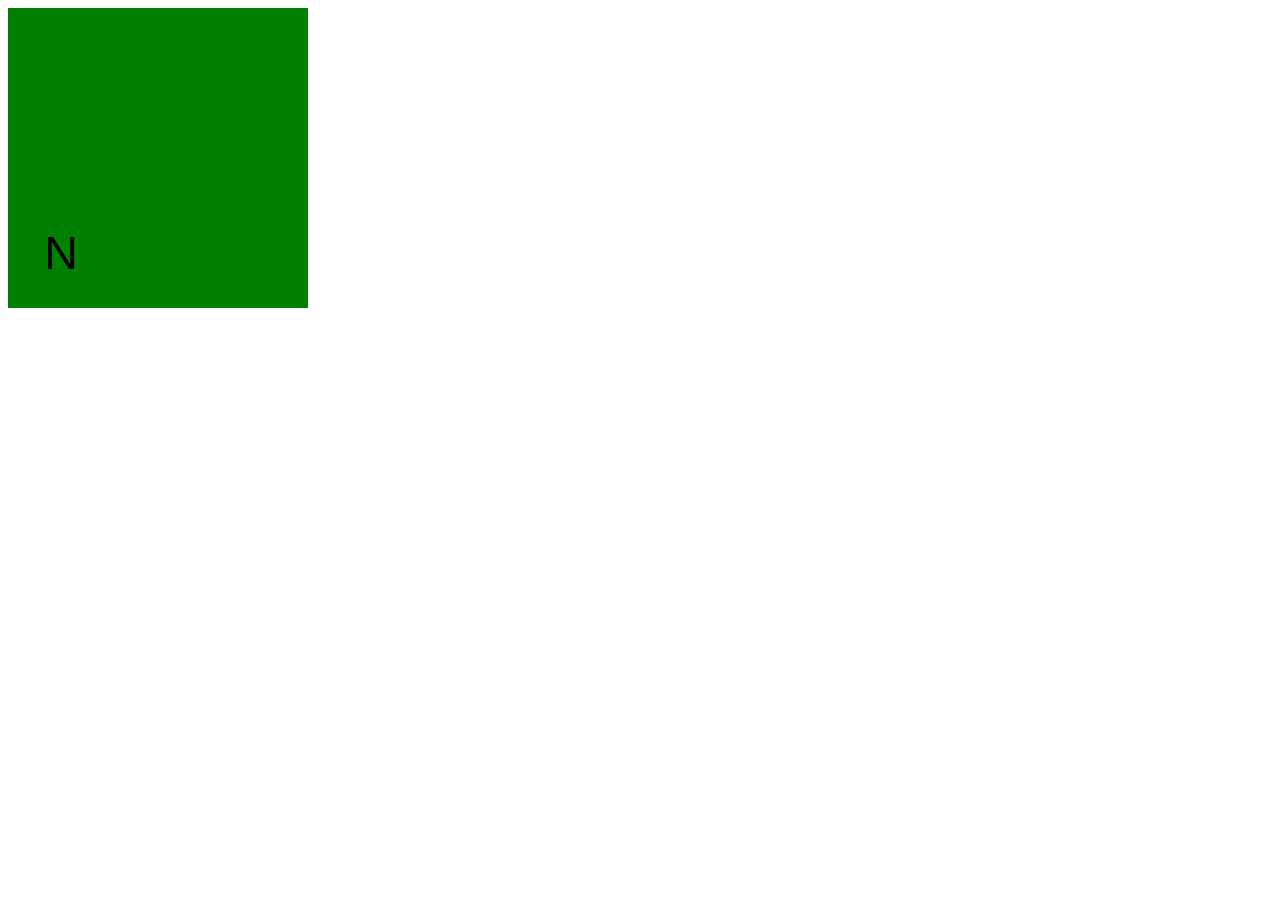
<file: img/logo1.html>
<!DOCTYPE html>
<html>
<head>
    <title>Inkscape Output</title>
</head>
<body>
    <canvas id='canvas' width='300' height='300'></canvas>
    <script>
    var ctx = document.getElementById("canvas").getContext("2d");
    	
// #layer1
	ctx.save();
	ctx.transform(1.000000, 0.000000, 0.000000, 1.000000, 0.000000, -752.362160);
	
// #rect3336
	ctx.beginPath();
	ctx.fillStyle = 'rgb(0, 128, 0)';
	ctx.rect(0.000000, 752.362180, 302.000000, 302.000000);
	ctx.fill();
	
// #text4158
	ctx.lineJoin = 'miter';
	ctx.lineCap = 'butt';
	ctx.lineWidth = 1.000000;
	ctx.fillStyle = 'rgb(0, 0, 0)';
	ctx.font = "normal normal 46.65793991px sans-serif";
	ctx.fillText("N", 36.152958, 1013.362200);
	ctx.restore();

    </script>
</body>
</html>
</file>
